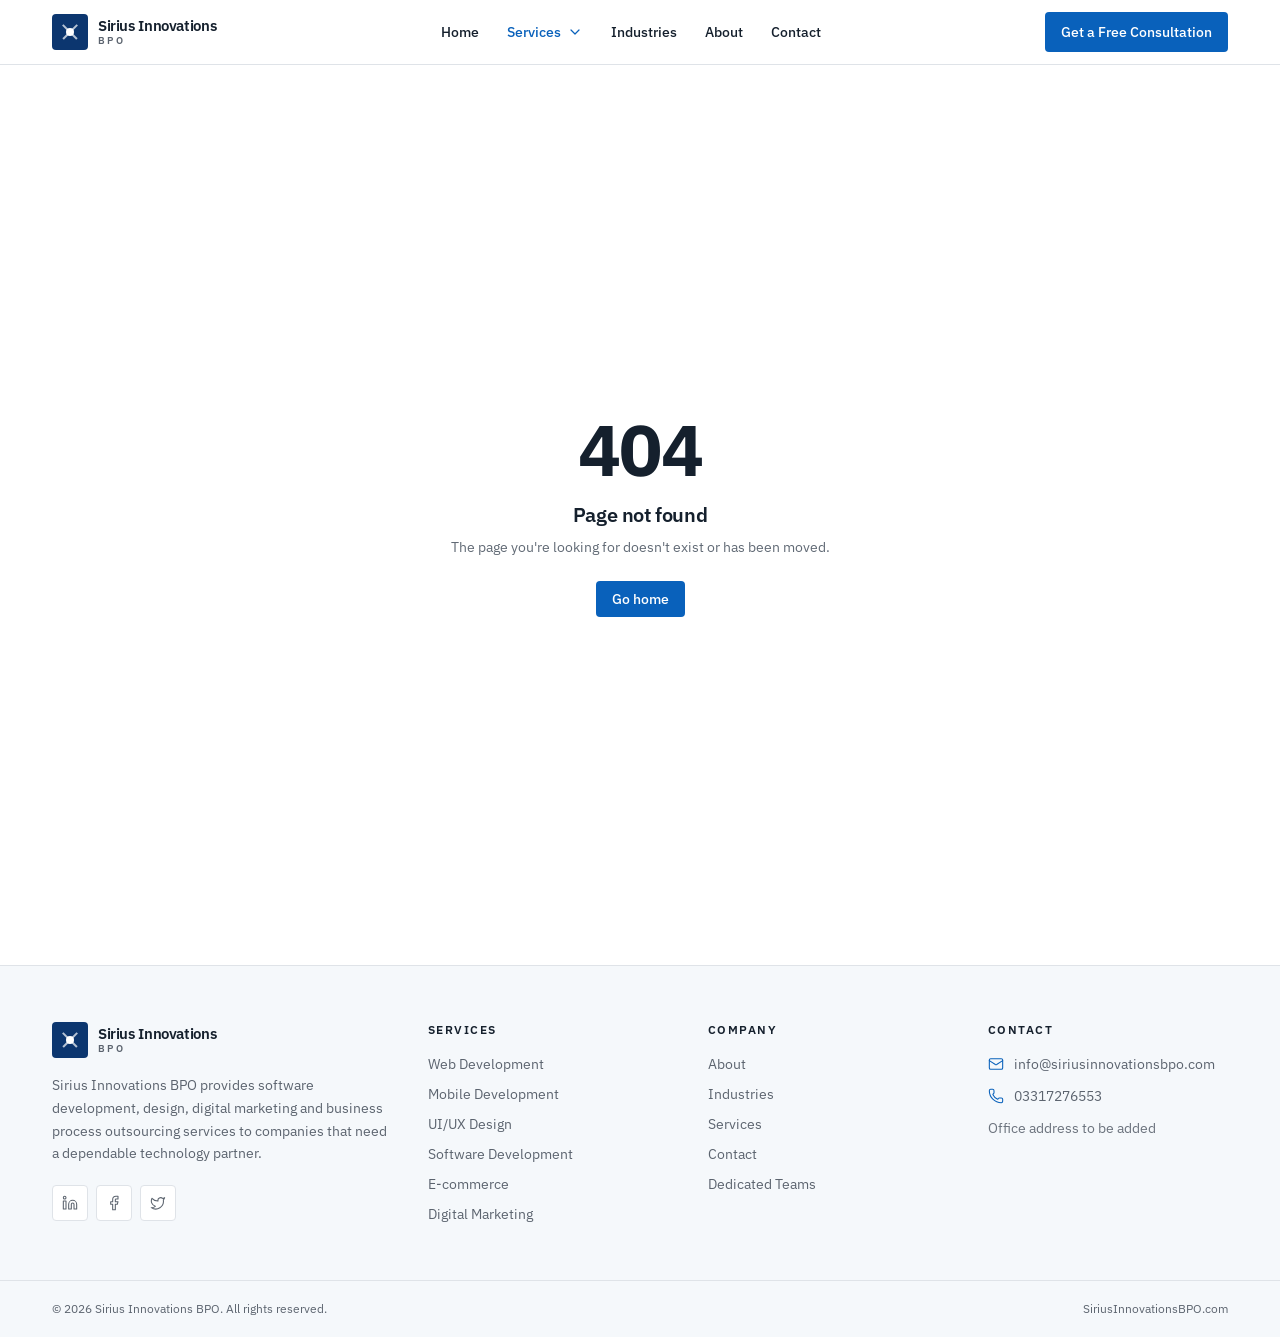
<file: services/bpo-services.html>
<!DOCTYPE html><html lang="en">
<!-- Mirrored from sirius-solutions-hub.lovable.app/services/bpo-services by HTTrack Website Copier/3.x [XR&CO'2014], Mon, 31 Aug 2026 23:58:55 GMT -->
<!-- Added by HTTrack --><meta http-equiv="content-type" content="text/html;charset=utf-8" /><!-- /Added by HTTrack -->
<head><meta charSet="utf-8"/><meta name="viewport" content="width=device-width, initial-scale=1"/><link rel="stylesheet" href="../assets/styles-DHmGTXIn.css" data-precedence="default"/><link rel="stylesheet" href="https://fonts.googleapis.com/css2?family=IBM+Plex+Mono:wght@500;600&amp;family=IBM+Plex+Sans:wght@400;500;600;700&amp;display=swap" data-precedence="default"/><title>Business Process Outsourcing — Sirius Innovations BPO</title><meta name="author" content="Sirius Innovations BPO"/><meta property="og:site_name" content="Sirius Innovations BPO"/><meta property="og:type" content="website"/><meta name="twitter:card" content="summary_large_image"/><meta name="description" content="Trained support, back-office and data teams operating as an extension of your business."/><meta property="og:title" content="Business Process Outsourcing — Sirius Innovations BPO"/><meta property="og:description" content="Trained support, back-office and data teams operating as an extension of your business."/><link rel="modulepreload" href="../assets/index-COQ1tILS.js"/><link rel="modulepreload" href="../assets/services._slug-DADZ3Nks.js"/><link rel="modulepreload" href="../assets/CtaBand-DfqLQDGm.js"/><link rel="modulepreload" href="../assets/check-DhEmwevW.js"/><link rel="modulepreload" href="../assets/PageHeader-CLm1LIVe.js"/><link rel="preconnect" href="https://fonts.googleapis.com/"/><link rel="preconnect" href="https://fonts.gstatic.com/" crossorigin="anonymous"/><link rel="icon" href="../favicon.ico" type="image/x-icon"/>
<style>
	@font-face {
		font-family: 'CameraPlainVariable';
		src: url('https://cdn.gpteng.co/mcp-widgets/v1/fonts/CameraPlainVariable.woff2') format('woff2');
		font-weight: 100 900;
		font-style: normal;
		font-display: swap;
	}

	#lovable-badge {
		--badge-bg: #1b1b1b;
		--badge-text: #c5c1b9;
		--badge-text-hover: #dcdad5;
		--badge-radius: 6px;
		--badge-padding: 8px;
		--badge-gap: 6px;
		--badge-shadow: 
			0 0 0 1px rgba(0, 0, 0, 0.88),
			0 1px 0 0 rgba(0, 0, 0, 0.04),
			0 2px 2px -1px rgba(0, 0, 0, 0.08),
			0 4px 4px -2px rgba(0, 0, 0, 0.08),
			0 8px 8px -4px rgba(0, 0, 0, 0.08),
			0 16px 16px -8px rgba(0, 0, 0, 0.08);
		--badge-transition-duration: 0.2s;
		--badge-transition-easing: cubic-bezier(0.16, 1, 0.32, 1);
		--focus-color: #575ECF;
		--focus-offset: 2px;
		--focus-width: 2px;
		
		position: fixed;
		bottom: 12px;
		right: 12px;
		height: 24px;
		display: flex;
		align-items: center;
		z-index: 1000000;
		background-color: var(--badge-bg) !important;
		color: var(--badge-text) !important;
		border-radius: var(--badge-radius);
		box-shadow: var(--badge-shadow) !important;
		font-size: 12px;
		font-family: CameraPlainVariable, "CameraPlainVariable Fallback", -apple-system, BlinkMacSystemFont, 'Segoe UI', Roboto, sans-serif;
		font-weight: 400 !important;
		text-transform: none !important;
		font-feature-settings: normal !important;
		transform: translateZ(0);
		will-change: transform, opacity;
	}

	#lovable-badge-cta {
		display: flex;
		align-items: center;
		gap: var(--badge-gap);
		padding: 0 var(--badge-padding);
		height: 100%;
		color: inherit;
		text-decoration: none;
		white-space: nowrap;
		border-radius: var(--badge-radius) 0 0 var(--badge-radius);
		transition: 
			background-color var(--badge-transition-duration) ease,
			color var(--badge-transition-duration) ease,
			transform 0.1s ease;
	}

	#lovable-badge-cta:hover {
		background: rgba(255, 255, 255, 0.04);
		color: var(--badge-text-hover);
	}

	#lovable-badge-cta:active {
		transform: scale(0.98);
	}

	#lovable-badge-cta:focus {
		outline: none;
	}

	#lovable-badge-cta:focus-visible {
		outline: var(--focus-width) solid var(--focus-color);
		outline-offset: var(--focus-offset);
		z-index: 1;
	}

	#lovable-badge-text {
		line-height: 1;
	}

	#lovable-badge-divider {
		width: 1px;
		height: 24px;
		background-color: rgba(255, 255, 255, 0.04);
		flex-shrink: 0;
	}

	#lovable-badge-close {
		width: 24px;
		height: 24px;
		min-width: 24px;
		min-height: 24px;
		cursor: pointer;
		background: none;
		border: none;
		padding: 0;
		display: flex;
		align-items: center;
		justify-content: center;
		border-radius: 0 var(--badge-radius) var(--badge-radius) 0;
		flex-shrink: 0;
		transition: 
			background-color var(--badge-transition-duration) ease,
			transform 0.1s ease;
	}

	#lovable-badge-close:hover {
		background: rgba(255, 255, 255, 0.04);
	}

	#lovable-badge-close:active {
		transform: scale(0.92);
	}

	#lovable-badge-close:focus {
		outline: none;
	}

	#lovable-badge-close:focus-visible {
		outline: var(--focus-width) solid var(--focus-color);
		outline-offset: calc(var(--focus-offset) * -1);
		z-index: 1;
	}

	#lovable-badge-close svg path {
		fill: var(--badge-text);
		transition: fill var(--badge-transition-duration) ease;
	}

	#lovable-badge-close:hover svg path {
		fill: var(--badge-text-hover);
	}

	@media (prefers-reduced-motion: reduce) {
		#lovable-badge-cta,
		#lovable-badge-close,
		#lovable-badge-close svg path {
			transition: none;
		}
		
		#lovable-badge-cta:active,
		#lovable-badge-close:active {
			transform: none;
		}
	}

	@media (prefers-contrast: high) {
		#lovable-badge {
			--badge-bg: #000;
			--badge-text: #fff;
			--badge-text-hover: #fff;
			border: 2px solid currentColor;
		}
		
		#lovable-badge-cta:focus-visible,
		#lovable-badge-close:focus-visible {
			outline-width: 3px;
		}
	}
</style>
<script defer src="../_flock.js" data-proxy-url="/~api/analytics"></script><meta name="twitter:title" content="Business Process Outsourcing — Sirius Innovations BPO"><meta name="twitter:description" content="Trained support, back-office and data teams operating as an extension of your business."><meta property="og:image" content="https://pub-bb2e103a32db4e198524a2e9ed8f35b4.r2.dev/8ed327310fe13139560a6a5b9983f332/id-preview-ef059922--852e5c1c-96ce-4f79-b576-87ddc64676d0.lovable.app-1786720431332.png"><meta name="twitter:image" content="https://pub-bb2e103a32db4e198524a2e9ed8f35b4.r2.dev/8ed327310fe13139560a6a5b9983f332/id-preview-ef059922--852e5c1c-96ce-4f79-b576-87ddc64676d0.lovable.app-1786720431332.png"></head><body><div class="flex min-h-screen flex-col"><header class="sticky top-0 z-50 border-b border-border bg-background/95 backdrop-blur supports-[backdrop-filter]:bg-background/85"><div class="container-page flex h-16 items-center justify-between gap-6"><a aria-label="Sirius Innovations BPO home" href="../index.html" class="group flex items-center gap-2.5"><span class="relative flex h-9 w-9 items-center justify-center rounded-md bg-primary-dark"><span class="absolute h-[1.5px] w-5 rotate-45 bg-primary-foreground/70"></span><span class="absolute h-[1.5px] w-5 -rotate-45 bg-primary-foreground/70"></span><span class="relative h-2 w-2 rounded-full bg-primary-foreground"></span></span><span class="flex flex-col leading-none"><span class="text-[0.95rem] font-semibold tracking-tight text-ink">Sirius Innovations</span><span class="mt-0.5 text-[0.65rem] font-semibold tracking-[0.22em] text-ink-muted uppercase">BPO</span></span></a><nav class="hidden items-center gap-7 lg:flex" aria-label="Main"><a href="../index.html" class="text-sm font-medium transition-colors text-ink hover:text-primary">Home</a><div class="relative"><button type="button" aria-expanded="false" class="flex items-center gap-1.5 text-sm font-medium transition-colors text-primary">Services<svg xmlns="http://www.w3.org/2000/svg" width="24" height="24" viewBox="0 0 24 24" fill="none" stroke="currentColor" stroke-width="1.8" stroke-linecap="round" stroke-linejoin="round" class="lucide lucide-chevron-down h-4 w-4 transition-transform" aria-hidden="true"><path d="m6 9 6 6 6-6"></path></svg></button></div><a href="../industries.html" class="text-sm font-medium transition-colors text-ink hover:text-primary">Industries</a><a href="../about.html" class="text-sm font-medium transition-colors text-ink hover:text-primary">About</a><a href="../contact.html" class="text-sm font-medium transition-colors text-ink hover:text-primary">Contact</a></nav><div class="flex items-center gap-3"><a href="../contact.html" class="hidden items-center rounded-md bg-primary px-4 py-2.5 text-sm font-medium text-primary-foreground transition-colors hover:bg-primary-dark sm:inline-flex">Get a Free Consultation</a><button type="button" aria-label="Toggle menu" aria-expanded="false" class="flex h-10 w-10 items-center justify-center rounded-md border border-border text-ink lg:hidden"><svg xmlns="http://www.w3.org/2000/svg" width="24" height="24" viewBox="0 0 24 24" fill="none" stroke="currentColor" stroke-width="1.8" stroke-linecap="round" stroke-linejoin="round" class="lucide lucide-menu h-5 w-5" aria-hidden="true"><path d="M4 5h16"></path><path d="M4 12h16"></path><path d="M4 19h16"></path></svg></button></div></div></header><main class="flex-1"><!--$--><section class="border-b border-border bg-surface"><div class="container-page py-14 md:py-16"><nav class="mb-6 flex items-center gap-1.5 text-xs text-ink-muted"><a href="../index.html" class="hover:text-primary">Home</a><span class="flex items-center gap-1.5"><svg xmlns="http://www.w3.org/2000/svg" width="24" height="24" viewBox="0 0 24 24" fill="none" stroke="currentColor" stroke-width="1.8" stroke-linecap="round" stroke-linejoin="round" class="lucide lucide-chevron-right h-3.5 w-3.5" aria-hidden="true"><path d="m9 18 6-6-6-6"></path></svg><a class="hover:text-primary active" href="../services.html" data-status="active" aria-current="page">Services</a></span></nav><p class="eyebrow">Service</p><h1 class="mt-3 max-w-3xl text-3xl font-semibold text-ink sm:text-4xl md:text-[2.6rem] md:leading-[1.15]">Business Process Outsourcing</h1><p class="mt-5 max-w-2xl text-[1.02rem] leading-relaxed text-ink-muted">We take on defined operational processes — customer support, back-office administration and data work — with agreed procedures, quality checks and reporting, so your internal team can stay focused.</p><div class="mt-8"><div class="flex flex-wrap gap-3"><a href="../contact.html" class="inline-flex items-center gap-2 rounded-md bg-primary px-5 py-3 text-sm font-medium text-primary-foreground transition-colors hover:bg-primary-dark">Request a Consultation<svg xmlns="http://www.w3.org/2000/svg" width="24" height="24" viewBox="0 0 24 24" fill="none" stroke="currentColor" stroke-width="1.8" stroke-linecap="round" stroke-linejoin="round" class="lucide lucide-arrow-right h-4 w-4" aria-hidden="true"><path d="M5 12h14"></path><path d="m12 5 7 7-7 7"></path></svg></a><a class="inline-flex items-center rounded-md border border-border-strong bg-background px-5 py-3 text-sm font-medium text-ink transition-colors hover:border-primary hover:text-primary active" href="../services.html" data-status="active" aria-current="page">All Services</a></div></div></div></section><section class="section-y"><div class="container-page"><h2 class="text-2xl font-semibold text-ink sm:text-[1.7rem]">What we provide</h2><div class="mt-8 grid gap-px overflow-hidden rounded-lg border border-border bg-border sm:grid-cols-2"><div class="bg-background p-6"><h3 class="text-[0.95rem] font-semibold text-ink">Customer support</h3><p class="mt-2 text-sm leading-relaxed text-ink-muted">Email, chat and voice support handled to your scripts, tone and escalation rules.</p></div><div class="bg-background p-6"><h3 class="text-[0.95rem] font-semibold text-ink">Back-office operations</h3><p class="mt-2 text-sm leading-relaxed text-ink-muted">Order processing, invoicing, records administration and document handling.</p></div><div class="bg-background p-6"><h3 class="text-[0.95rem] font-semibold text-ink">Data services</h3><p class="mt-2 text-sm leading-relaxed text-ink-muted">Data entry, cleansing, enrichment, moderation and structured research.</p></div><div class="bg-background p-6"><h3 class="text-[0.95rem] font-semibold text-ink">Technical &amp; IT support</h3><p class="mt-2 text-sm leading-relaxed text-ink-muted">Tiered helpdesk support for products and internal users, with ticket management.</p></div></div></div></section><section class="border-y border-border bg-surface section-y"><div class="container-page grid gap-12 lg:grid-cols-2"><div><h2 class="text-xl font-semibold text-ink sm:text-2xl">Capabilities</h2><ul class="mt-6 grid gap-3 sm:grid-cols-2"><li class="flex items-start gap-2.5 text-sm text-ink-muted"><svg xmlns="http://www.w3.org/2000/svg" width="24" height="24" viewBox="0 0 24 24" fill="none" stroke="currentColor" stroke-width="2" stroke-linecap="round" stroke-linejoin="round" class="lucide lucide-check mt-0.5 h-4 w-4 shrink-0 text-primary" aria-hidden="true"><path d="M20 6 9 17l-5-5"></path></svg>Documented process onboarding and SOPs</li><li class="flex items-start gap-2.5 text-sm text-ink-muted"><svg xmlns="http://www.w3.org/2000/svg" width="24" height="24" viewBox="0 0 24 24" fill="none" stroke="currentColor" stroke-width="2" stroke-linecap="round" stroke-linejoin="round" class="lucide lucide-check mt-0.5 h-4 w-4 shrink-0 text-primary" aria-hidden="true"><path d="M20 6 9 17l-5-5"></path></svg>Helpdesk platforms: Zendesk, Freshdesk, HubSpot, Intercom</li><li class="flex items-start gap-2.5 text-sm text-ink-muted"><svg xmlns="http://www.w3.org/2000/svg" width="24" height="24" viewBox="0 0 24 24" fill="none" stroke="currentColor" stroke-width="2" stroke-linecap="round" stroke-linejoin="round" class="lucide lucide-check mt-0.5 h-4 w-4 shrink-0 text-primary" aria-hidden="true"><path d="M20 6 9 17l-5-5"></path></svg>CRM and ERP data operations</li><li class="flex items-start gap-2.5 text-sm text-ink-muted"><svg xmlns="http://www.w3.org/2000/svg" width="24" height="24" viewBox="0 0 24 24" fill="none" stroke="currentColor" stroke-width="2" stroke-linecap="round" stroke-linejoin="round" class="lucide lucide-check mt-0.5 h-4 w-4 shrink-0 text-primary" aria-hidden="true"><path d="M20 6 9 17l-5-5"></path></svg>Extended and multi-shift coverage</li><li class="flex items-start gap-2.5 text-sm text-ink-muted"><svg xmlns="http://www.w3.org/2000/svg" width="24" height="24" viewBox="0 0 24 24" fill="none" stroke="currentColor" stroke-width="2" stroke-linecap="round" stroke-linejoin="round" class="lucide lucide-check mt-0.5 h-4 w-4 shrink-0 text-primary" aria-hidden="true"><path d="M20 6 9 17l-5-5"></path></svg>Quality monitoring and call/ticket review</li><li class="flex items-start gap-2.5 text-sm text-ink-muted"><svg xmlns="http://www.w3.org/2000/svg" width="24" height="24" viewBox="0 0 24 24" fill="none" stroke="currentColor" stroke-width="2" stroke-linecap="round" stroke-linejoin="round" class="lucide lucide-check mt-0.5 h-4 w-4 shrink-0 text-primary" aria-hidden="true"><path d="M20 6 9 17l-5-5"></path></svg>SLA definition and performance reporting</li><li class="flex items-start gap-2.5 text-sm text-ink-muted"><svg xmlns="http://www.w3.org/2000/svg" width="24" height="24" viewBox="0 0 24 24" fill="none" stroke="currentColor" stroke-width="2" stroke-linecap="round" stroke-linejoin="round" class="lucide lucide-check mt-0.5 h-4 w-4 shrink-0 text-primary" aria-hidden="true"><path d="M20 6 9 17l-5-5"></path></svg>Access control and confidentiality procedures</li><li class="flex items-start gap-2.5 text-sm text-ink-muted"><svg xmlns="http://www.w3.org/2000/svg" width="24" height="24" viewBox="0 0 24 24" fill="none" stroke="currentColor" stroke-width="2" stroke-linecap="round" stroke-linejoin="round" class="lucide lucide-check mt-0.5 h-4 w-4 shrink-0 text-primary" aria-hidden="true"><path d="M20 6 9 17l-5-5"></path></svg>Team scaling as volume changes</li></ul></div><div><h2 class="text-xl font-semibold text-ink sm:text-2xl">Typical use cases</h2><ul class="mt-6 divide-y divide-border border-y border-border"><li class="py-3.5 text-sm leading-relaxed text-ink-muted">Support volume outgrowing an in-house team</li><li class="py-3.5 text-sm leading-relaxed text-ink-muted">Back-office admin slowing down core operations</li><li class="py-3.5 text-sm leading-relaxed text-ink-muted">Coverage required outside local business hours</li><li class="py-3.5 text-sm leading-relaxed text-ink-muted">A seasonal or campaign-driven volume increase</li></ul></div></div></section><section class="section-y"><div class="container-page grid gap-10 lg:grid-cols-[0.85fr_1.15fr]"><div><h2 class="text-xl font-semibold text-ink sm:text-2xl">Why choose this service with us</h2><p class="mt-4 text-sm leading-relaxed text-ink-muted">How we run the engagement matters as much as what we build. These are the working commitments that apply to every <!-- -->business process outsourcing<!-- --> project.</p></div><div class="grid gap-6 sm:grid-cols-3"><div class="border-t border-border-strong pt-4"><span class="font-mono text-sm font-semibold text-primary">01</span><p class="mt-2 text-sm leading-relaxed text-ink">Processes documented and signed off before go-live</p></div><div class="border-t border-border-strong pt-4"><span class="font-mono text-sm font-semibold text-primary">02</span><p class="mt-2 text-sm leading-relaxed text-ink">Named team leads and a fixed reporting rhythm</p></div><div class="border-t border-border-strong pt-4"><span class="font-mono text-sm font-semibold text-primary">03</span><p class="mt-2 text-sm leading-relaxed text-ink">Capacity adjusted up or down as your volume changes</p></div></div></div></section><section class="border-t border-border bg-surface py-14"><div class="container-page"><h2 class="text-xs font-semibold tracking-[0.12em] text-ink-muted uppercase">Related services</h2><div class="mt-6 grid gap-5 md:grid-cols-3"><a href="website-development.html" class="group rounded-lg border border-border bg-background p-5 transition-colors hover:border-border-strong"><span class="flex items-center gap-3"><span class="text-primary"><svg xmlns="http://www.w3.org/2000/svg" width="24" height="24" viewBox="0 0 24 24" fill="none" stroke="currentColor" stroke-width="1.6" stroke-linecap="round" stroke-linejoin="round" class="lucide lucide-globe h-[18px] w-[18px]" aria-hidden="true"><circle cx="12" cy="12" r="10"></circle><path d="M12 2a14.5 14.5 0 0 0 0 20 14.5 14.5 0 0 0 0-20"></path><path d="M2 12h20"></path></svg></span><span class="text-sm font-semibold text-ink">Website Development</span></span><p class="mt-3 text-sm leading-relaxed text-ink-muted">Business websites, corporate portals and web applications built for performance and maintainability.</p></a><a href="mobile-app-development.html" class="group rounded-lg border border-border bg-background p-5 transition-colors hover:border-border-strong"><span class="flex items-center gap-3"><span class="text-primary"><svg xmlns="http://www.w3.org/2000/svg" width="24" height="24" viewBox="0 0 24 24" fill="none" stroke="currentColor" stroke-width="1.6" stroke-linecap="round" stroke-linejoin="round" class="lucide lucide-smartphone h-[18px] w-[18px]" aria-hidden="true"><rect width="14" height="20" x="5" y="2" rx="2" ry="2"></rect><path d="M12 18h.01"></path></svg></span><span class="text-sm font-semibold text-ink">Mobile App Development</span></span><p class="mt-3 text-sm leading-relaxed text-ink-muted">iOS and Android applications, built cross-platform or natively depending on your requirements.</p></a><a href="ui-ux-design.html" class="group rounded-lg border border-border bg-background p-5 transition-colors hover:border-border-strong"><span class="flex items-center gap-3"><span class="text-primary"><svg xmlns="http://www.w3.org/2000/svg" width="24" height="24" viewBox="0 0 24 24" fill="none" stroke="currentColor" stroke-width="1.6" stroke-linecap="round" stroke-linejoin="round" class="lucide lucide-pen-tool h-[18px] w-[18px]" aria-hidden="true"><path d="M15.707 21.293a1 1 0 0 1-1.414 0l-1.586-1.586a1 1 0 0 1 0-1.414l5.586-5.586a1 1 0 0 1 1.414 0l1.586 1.586a1 1 0 0 1 0 1.414z"></path><path d="m18 13-1.375-6.874a1 1 0 0 0-.746-.776L3.235 2.028a1 1 0 0 0-1.207 1.207L5.35 15.879a1 1 0 0 0 .776.746L13 18"></path><path d="m2.3 2.3 7.286 7.286"></path><circle cx="11" cy="11" r="2"></circle></svg></span><span class="text-sm font-semibold text-ink">UI/UX Design</span></span><p class="mt-3 text-sm leading-relaxed text-ink-muted">Research-informed interface and product design, delivered as usable systems rather than one-off screens.</p></a></div></div></section><section class="border-y border-border bg-primary-dark"><div class="container-page flex flex-col gap-8 py-14 lg:flex-row lg:items-center lg:justify-between"><div class="max-w-2xl"><h2 class="text-2xl font-semibold text-primary-foreground sm:text-[1.75rem]">Considering business process outsourcing?</h2><p class="mt-3 text-[0.95rem] leading-relaxed text-primary-foreground/75">Send us the requirement and we will respond with an approach, indicative timeline and the questions we need answered.</p></div><div class="flex flex-wrap gap-3"><a href="../contact.html" class="inline-flex items-center gap-2 rounded-md bg-background px-5 py-3 text-sm font-medium text-primary-dark transition-opacity hover:opacity-90">Request a Consultation<svg xmlns="http://www.w3.org/2000/svg" width="24" height="24" viewBox="0 0 24 24" fill="none" stroke="currentColor" stroke-width="1.8" stroke-linecap="round" stroke-linejoin="round" class="lucide lucide-arrow-right h-4 w-4" aria-hidden="true"><path d="M5 12h14"></path><path d="m12 5 7 7-7 7"></path></svg></a><a class="inline-flex items-center rounded-md border border-primary-foreground/25 px-5 py-3 text-sm font-medium text-primary-foreground transition-colors hover:bg-primary-foreground/10 active" href="../services.html" data-status="active" aria-current="page">Explore Services</a></div></div></section><script>(function(a,f){let l;try{l=JSON.parse(sessionStorage.getItem(a)||"{}")}catch{return}const n=l?.[f||history.state?.__TSR_key];let c=!1;for(const t in n){const e=n[t],o=e?.scrollX,s=e?.scrollY;if(Number.isFinite(o)&&Number.isFinite(s)){if(t==="window")scrollTo(o,s),c=!0;else if(t)try{const r=document.querySelector(t);r&&(r.scrollLeft=o,r.scrollTop=s)}catch{}}}if(c)return;const i=location.hash.slice(1);if(i){const t=history.state?.__hashScrollIntoViewOptions??!0;if(t){const e=document.getElementById(i);e&&e.scrollIntoView(t)}return}scrollTo(0,0)})("tsr-scroll-restoration-v1_3");document.currentScript.remove()</script><!--/$--></main><footer class="border-t border-border bg-surface"><div class="container-page grid gap-10 py-14 md:grid-cols-2 lg:grid-cols-[1.4fr_1fr_1fr_1fr]"><div class="max-w-sm"><a aria-label="Sirius Innovations BPO home" href="../index.html" class="group flex items-center gap-2.5"><span class="relative flex h-9 w-9 items-center justify-center rounded-md bg-primary-dark"><span class="absolute h-[1.5px] w-5 rotate-45 bg-primary-foreground/70"></span><span class="absolute h-[1.5px] w-5 -rotate-45 bg-primary-foreground/70"></span><span class="relative h-2 w-2 rounded-full bg-primary-foreground"></span></span><span class="flex flex-col leading-none"><span class="text-[0.95rem] font-semibold tracking-tight text-ink">Sirius Innovations</span><span class="mt-0.5 text-[0.65rem] font-semibold tracking-[0.22em] text-ink-muted uppercase">BPO</span></span></a><p class="mt-4 text-sm leading-relaxed text-ink-muted">Sirius Innovations BPO provides software development, design, digital marketing and business process outsourcing services to companies that need a dependable technology partner.</p><div class="mt-5 flex gap-2"><a href="#" aria-label="LinkedIn" class="flex h-9 w-9 items-center justify-center rounded-md border border-border bg-background text-ink-muted transition-colors hover:border-border-strong hover:text-primary"><svg xmlns="http://www.w3.org/2000/svg" width="24" height="24" viewBox="0 0 24 24" fill="none" stroke="currentColor" stroke-width="1.6" stroke-linecap="round" stroke-linejoin="round" class="lucide lucide-linkedin h-4 w-4" aria-hidden="true"><path d="M16 8a6 6 0 0 1 6 6v7h-4v-7a2 2 0 0 0-2-2 2 2 0 0 0-2 2v7h-4v-7a6 6 0 0 1 6-6z"></path><rect width="4" height="12" x="2" y="9"></rect><circle cx="4" cy="4" r="2"></circle></svg></a><a href="#" aria-label="Facebook" class="flex h-9 w-9 items-center justify-center rounded-md border border-border bg-background text-ink-muted transition-colors hover:border-border-strong hover:text-primary"><svg xmlns="http://www.w3.org/2000/svg" width="24" height="24" viewBox="0 0 24 24" fill="none" stroke="currentColor" stroke-width="1.6" stroke-linecap="round" stroke-linejoin="round" class="lucide lucide-facebook h-4 w-4" aria-hidden="true"><path d="M18 2h-3a5 5 0 0 0-5 5v3H7v4h3v8h4v-8h3l1-4h-4V7a1 1 0 0 1 1-1h3z"></path></svg></a><a href="#" aria-label="X" class="flex h-9 w-9 items-center justify-center rounded-md border border-border bg-background text-ink-muted transition-colors hover:border-border-strong hover:text-primary"><svg xmlns="http://www.w3.org/2000/svg" width="24" height="24" viewBox="0 0 24 24" fill="none" stroke="currentColor" stroke-width="1.6" stroke-linecap="round" stroke-linejoin="round" class="lucide lucide-twitter h-4 w-4" aria-hidden="true"><path d="M22 4s-.7 2.1-2 3.4c1.6 10-9.4 17.3-18 11.6 2.2.1 4.4-.6 6-2C3 15.5.5 9.6 3 5c2.2 2.6 5.6 4.1 9 4-.9-4.2 4-6.6 7-3.8 1.1 0 3-1.2 3-1.2z"></path></svg></a></div></div><div><h3 class="text-xs font-semibold tracking-[0.12em] text-ink uppercase">Services</h3><ul class="mt-4 space-y-2.5 text-sm"><li><a href="website-development.html" class="text-ink-muted transition-colors hover:text-primary">Web Development</a></li><li><a href="mobile-app-development.html" class="text-ink-muted transition-colors hover:text-primary">Mobile Development</a></li><li><a href="ui-ux-design.html" class="text-ink-muted transition-colors hover:text-primary">UI/UX Design</a></li><li><a href="software-development.html" class="text-ink-muted transition-colors hover:text-primary">Software Development</a></li><li><a href="ecommerce-development.html" class="text-ink-muted transition-colors hover:text-primary">E-commerce</a></li><li><a href="digital-marketing.html" class="text-ink-muted transition-colors hover:text-primary">Digital Marketing</a></li></ul></div><div><h3 class="text-xs font-semibold tracking-[0.12em] text-ink uppercase">Company</h3><ul class="mt-4 space-y-2.5 text-sm"><li><a href="../about.html" class="text-ink-muted transition-colors hover:text-primary">About</a></li><li><a href="../industries.html" class="text-ink-muted transition-colors hover:text-primary">Industries</a></li><li><a class="text-ink-muted transition-colors hover:text-primary active" href="../services.html" data-status="active" aria-current="page">Services</a></li><li><a href="../contact.html" class="text-ink-muted transition-colors hover:text-primary">Contact</a></li><li><a href="dedicated-teams.html" class="text-ink-muted transition-colors hover:text-primary">Dedicated Teams</a></li></ul></div><div><h3 class="text-xs font-semibold tracking-[0.12em] text-ink uppercase">Contact</h3><ul class="mt-4 space-y-3 text-sm text-ink-muted"><li class="flex items-start gap-2.5"><svg xmlns="http://www.w3.org/2000/svg" width="24" height="24" viewBox="0 0 24 24" fill="none" stroke="currentColor" stroke-width="1.6" stroke-linecap="round" stroke-linejoin="round" class="lucide lucide-mail mt-0.5 h-4 w-4 shrink-0 text-primary" aria-hidden="true"><path d="m22 7-8.991 5.727a2 2 0 0 1-2.009 0L2 7"></path><rect x="2" y="4" width="20" height="16" rx="2"></rect></svg><a href="mailto:info@siriusinnovationsbpo.com" class="break-all transition-colors hover:text-primary">info@siriusinnovationsbpo.com</a></li><li class="flex items-start gap-2.5"><svg xmlns="http://www.w3.org/2000/svg" width="24" height="24" viewBox="0 0 24 24" fill="none" stroke="currentColor" stroke-width="1.6" stroke-linecap="round" stroke-linejoin="round" class="lucide lucide-phone mt-0.5 h-4 w-4 shrink-0 text-primary" aria-hidden="true"><path d="M13.832 16.568a1 1 0 0 0 1.213-.303l.355-.465A2 2 0 0 1 17 15h3a2 2 0 0 1 2 2v3a2 2 0 0 1-2 2A18 18 0 0 1 2 4a2 2 0 0 1 2-2h3a2 2 0 0 1 2 2v3a2 2 0 0 1-.8 1.6l-.468.351a1 1 0 0 0-.292 1.233 14 14 0 0 0 6.392 6.384"></path></svg><span>03317276553</span></li><li class="text-ink-muted/90">Office address to be added</li></ul></div></div><div class="border-t border-border"><div class="container-page flex flex-col gap-2 py-5 text-xs text-ink-muted sm:flex-row sm:items-center sm:justify-between"><p>© <!-- -->2026<!-- --> Sirius Innovations BPO. All rights reserved.</p><p>SiriusInnovationsBPO.com</p></div></div></footer></div><section aria-label="Notifications alt+T" tabindex="-1" aria-live="polite" aria-relevant="additions text" aria-atomic="false"></section><script class="$tsr" id="$tsr-stream-barrier">(self.$R=self.$R||{})["tsr"]=[];self.$_TSR={h(){this.hydrated=!0,this.c()},e(){this.streamEnded=!0,this.c()},c(){this.hydrated&&this.streamEnded&&(delete self.$_TSR,delete self.$R.tsr)},p(e){this.initialized?e():this.buffer.push(e)},buffer:[]};$_TSR.router=($R=>$R[0]={manifest:$R[1]={routes:$R[2]={__root__:$R[3]={preloads:$R[4]=["/assets/index-COQ1tILS.js"],scripts:$R[5]=[$R[6]={attrs:$R[7]={type:"module",async:!0,src:"/assets/index-COQ1tILS.js"}}]},"/services/$slug":$R[8]={preloads:$R[9]=["/assets/services._slug-DADZ3Nks.js","../assets/CtaBand-DfqLQDGm.js","../assets/check-DhEmwevW.js","/assets/PageHeader-CLm1LIVe.js"]}}},matches:$R[10]=[$R[11]={i:"__root__ ",u:1788220733008,s:"success",ssr:!0},$R[12]={i:" services $slug services bpo-services",u:1788220733008,s:"success",l:$R[13]={service:$R[14]={slug:"bpo-services",name:"Business Process Outsourcing",navLabel:"BPO Services",icon:"Headset",summary:"Trained support, back-office and data teams operating as an extension of your business.",headline:"Business Process Outsourcing",intro:"We take on defined operational processes — customer support, back-office administration and data work — with agreed procedures, quality checks and reporting, so your internal team can stay focused.",provide:$R[15]=[$R[16]={title:"Customer support",description:"Email, chat and voice support handled to your scripts, tone and escalation rules."},$R[17]={title:"Back-office operations",description:"Order processing, invoicing, records administration and document handling."},$R[18]={title:"Data services",description:"Data entry, cleansing, enrichment, moderation and structured research."},$R[19]={title:"Technical & IT support",description:"Tiered helpdesk support for products and internal users, with ticket management."}],capabilities:$R[20]=["Documented process onboarding and SOPs","Helpdesk platforms: Zendesk, Freshdesk, HubSpot, Intercom","CRM and ERP data operations","Extended and multi-shift coverage","Quality monitoring and call/ticket review","SLA definition and performance reporting","Access control and confidentiality procedures","Team scaling as volume changes"],useCases:$R[21]=["Support volume outgrowing an in-house team","Back-office admin slowing down core operations","Coverage required outside local business hours","A seasonal or campaign-driven volume increase"],why:$R[22]=["Processes documented and signed off before go-live","Named team leads and a fixed reporting rhythm","Capacity adjusted up or down as your volume changes"]}},ssr:!0}],lastMatchId:" services $slug services bpo-services"})($R["tsr"]);$_TSR.e();document.currentScript.remove()</script><script type="module" async="" src="../assets/index-COQ1tILS.js"></script>
<aside
	id="lovable-badge"
	role="complementary"
	dir="ltr"
	lang="en"
	aria-label="Edit with Lovable">
	<a
		id="lovable-badge-cta" 
		target="_blank" 
		href="https://lovable.dev/projects/lovp_1nqj8garrv9xc867z45ewehw71?utm_source=lovable-badge"
		rel="noopener nofollow"
		aria-label="Edit with Lovable">
		<span id="lovable-badge-text">Edit with</span>
		<svg xmlns="http://www.w3.org/2000/svg" width="52" height="16" fill="none" viewBox="0 0 52 16">
  <path fill="#FCFBF8" fill-rule="evenodd" d="M20.318 5.25c.643 0 1.206.14 1.69.418a2.81 2.81 0 0 1 1.118 1.191c.266.513.4 1.115.4 1.807s-.134 1.296-.4 1.812a2.81 2.81 0 0 1-1.118 1.193c-.484.278-1.047.418-1.69.418s-1.208-.14-1.695-.418a2.85 2.85 0 0 1-1.125-1.193c-.262-.516-.393-1.12-.393-1.812s.131-1.294.393-1.807a2.848 2.848 0 0 1 1.125-1.191c.487-.279 1.052-.418 1.695-.418Zm0 1.425c-.27 0-.504.076-.7.228-.193.147-.34.37-.443.67-.102.295-.153.66-.153 1.093 0 .435.05.801.153 1.1.102.3.25.524.443.676.196.147.43.22.7.22.27 0 .502-.073.694-.22.193-.152.341-.375.443-.67.103-.299.153-.667.153-1.106 0-.65-.112-1.145-.337-1.481a1.08 1.08 0 0 0-.953-.51ZM32.7 5.25c.61 0 1.127.1 1.549.3.422.197.74.48.953.849.217.368.325.809.325 1.32v2.704c0 .29.02.562.062.812.044.245.108.4.19.466V12h-1.935a5.895 5.895 0 0 1-.105-.684 7.745 7.745 0 0 1-.02-.228 2.293 2.293 0 0 1-.151.203c-.205.242-.47.437-.793.584-.32.143-.685.215-1.094.215-.406 0-.77-.08-1.094-.24a1.845 1.845 0 0 1-.756-.682 1.984 1.984 0 0 1-.27-1.045c0-.606.178-1.069.535-1.388.356-.324.87-.534 1.542-.633l1.125-.16c.225-.032.403-.074.534-.123a.622.622 0 0 0 .288-.196.549.549 0 0 0 .093-.327.65.65 0 0 0-.11-.367.702.702 0 0 0-.32-.27c-.14-.07-.31-.105-.51-.105-.32 0-.576.083-.768.251-.193.164-.298.39-.314.676h-1.923c.016-.434.147-.82.393-1.155.25-.34.596-.604 1.039-.792.442-.189.954-.283 1.535-.283Zm.99 3.498a.98.98 0 0 1-.215.14 2.49 2.49 0 0 1-.584.178l-.473.092c-.315.061-.553.156-.713.283-.155.127-.233.305-.233.534 0 .23.084.412.252.547.168.135.383.203.645.203s.494-.058.694-.173c.201-.118.355-.282.461-.49.11-.21.166-.448.166-.714v-.6Zm4.526-2.375c.065-.125.138-.243.221-.349.197-.25.437-.44.719-.571.282-.135.6-.203.952-.203.528 0 .988.138 1.377.412.389.275.688.67.896 1.186.21.512.314 1.12.314 1.824 0 .7-.107 1.309-.32 1.825-.213.512-.518.906-.915 1.18-.393.275-.854.412-1.383.412-.352 0-.667-.062-.946-.184a1.832 1.832 0 0 1-.7-.554 2.2 2.2 0 0 1-.234-.383V12h-1.843V3h1.862v3.373Zm1.284.296c-.274 0-.51.085-.707.253-.192.163-.338.397-.436.7a3.376 3.376 0 0 0-.148 1.05c0 .406.05.759.148 1.058.098.299.243.53.436.694.197.164.433.246.707.246.279 0 .512-.082.7-.246.193-.164.336-.395.43-.694.099-.3.148-.652.148-1.058 0-.405-.05-.757-.147-1.056-.095-.299-.238-.53-.43-.694a1.015 1.015 0 0 0-.7-.253Zm9.416-1.419c.602 0 1.136.131 1.604.393.466.262.829.643 1.086 1.143.263.5.394 1.097.394 1.794 0 .25-.002.449-.006.596H47.51c.018.288.071.538.164.75a1.3 1.3 0 0 0 .491.596c.214.13.465.196.757.196.319 0 .583-.082.792-.246.209-.167.34-.403.393-.706h1.862a2.48 2.48 0 0 1-.485 1.235 2.54 2.54 0 0 1-1.051.805c-.439.188-.949.283-1.53.283-.655 0-1.225-.125-1.708-.375a2.672 2.672 0 0 1-1.13-1.143c-.267-.508-.4-1.137-.4-1.887 0-.712.14-1.327.418-1.843a2.86 2.86 0 0 1 1.155-1.186c.491-.27 1.051-.405 1.678-.405Zm-.044 1.345c-.274 0-.516.068-.725.203a1.29 1.29 0 0 0-.479.59 2.045 2.045 0 0 0-.132.498h2.562a1.873 1.873 0 0 0-.138-.602 1.061 1.061 0 0 0-.418-.516 1.243 1.243 0 0 0-.67-.173Z" clip-rule="evenodd"/>
  <path fill="#FCFBF8" d="m26.605 9.995 1.342-4.566h1.924L27.628 12h-2.07l-2.33-6.57h1.98l1.397 4.565Zm-13.013.143h2.256c1.632 0 1.421 1.837 1.418 1.861h-5.603V3h1.93v7.138Zm31.516 1.861h-1.862V3h1.862v8.999Z"/>
  <path fill="url(#a)" fill-rule="evenodd" d="M2.7 3c1.492 0 2.7 1.192 2.7 2.663v1.012h.9c1.49 0 2.7 1.192 2.7 2.662S7.791 12 6.3 12H0V5.663C0 4.193 1.209 3 2.7 3Z" clip-rule="evenodd"/>
  <defs>
    <radialGradient id="a" cx="0" cy="0" r="1" gradientTransform="matrix(-1.54236 7.07838 -10.231 -2.15602 4.627 5.022)" gradientUnits="userSpaceOnUse">
      <stop offset=".106" stop-color="#FE7B02"/>
      <stop offset=".394" stop-color="#FE3F21"/>
      <stop offset=".608" stop-color="#F858BC"/>
      <stop offset=".929" stop-color="#575ECF"/>
    </radialGradient>
  </defs>
</svg>


	</a>
	
	<span id="lovable-badge-divider" aria-hidden="true"></span>
	
	<button 
		id="lovable-badge-close"
		aria-label="Dismiss"
		title="Dismiss"
		type="button">
		<svg xmlns="http://www.w3.org/2000/svg" width="16" height="16" fill="none" viewBox="0 0 16 16" aria-hidden="true">
			<path d="M10.646 4.646a.5.5 0 1 1 .707.708L8.707 8l2.646 2.646a.5.5 0 1 1-.707.707L8 8.707l-2.646 2.646a.5.5 0 1 1-.708-.707L7.293 8 4.646 5.354a.5.5 0 1 1 .708-.708L8 7.293l2.646-2.647Z"/>
		</svg>
	</button>
</aside>
<script>
	// Don't show the lovable-badge if the page is in an iframe or if it's being rendered by puppeteer (screenshot service)
	if (window.self !== window.top || navigator.userAgent.includes('puppeteer')) {
		var badge = document.getElementById('lovable-badge');
		if (badge) {
			badge.style.display = 'none';
		}
	}

	// Add click event listener to close button with animation
	var closeButton = document.getElementById('lovable-badge-close');
	if (closeButton) {
		closeButton.addEventListener('click', function(event) {
			event.preventDefault();
			event.stopPropagation();
			var badge = document.getElementById('lovable-badge');
			if (badge) {
				badge.classList.add('closing');
				setTimeout(function() {
					if (badge) {
						badge.style.display = 'none';
					}
				}, 240);
			}
		});
	}
</script>
</body>
<!-- Mirrored from sirius-solutions-hub.lovable.app/services/bpo-services by HTTrack Website Copier/3.x [XR&CO'2014], Mon, 31 Aug 2026 23:58:55 GMT -->
</html>
</file>
